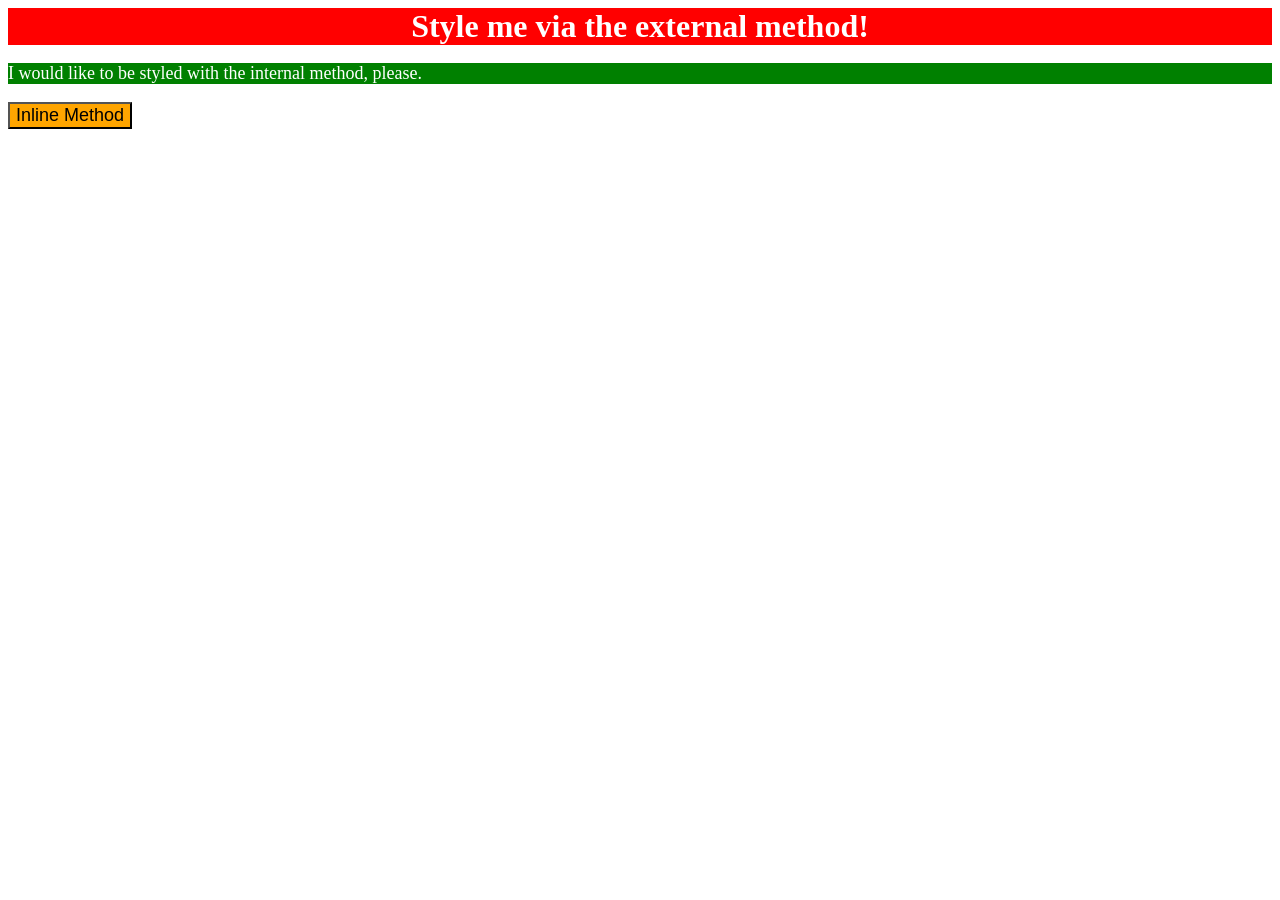
<file: foundations/intro-to-css/01-css-methods/index.html>
<!DOCTYPE html>
<html lang="en">
  <head>
    <meta charset="UTF-8">
    <meta http-equiv="X-UA-Compatible" content="IE=edge">
    <meta name="viewport" content="width=device-width, initial-scale=1.0">
    <title>Methods for Adding CSS</title>
    <link rel="stylesheet" href="external.css">
    <style>
      p {
        background-color: green;
        color: white;
        font-size: 18px;
      }
    </style>
  </head>
  <body>
    <div>Style me via the external method!</div>
    <p>I would like to be styled with the internal method, please.</p>
    <button style="background-color: orange; font-size: 18px;">Inline Method</button>
  </body>
</html>
</file>
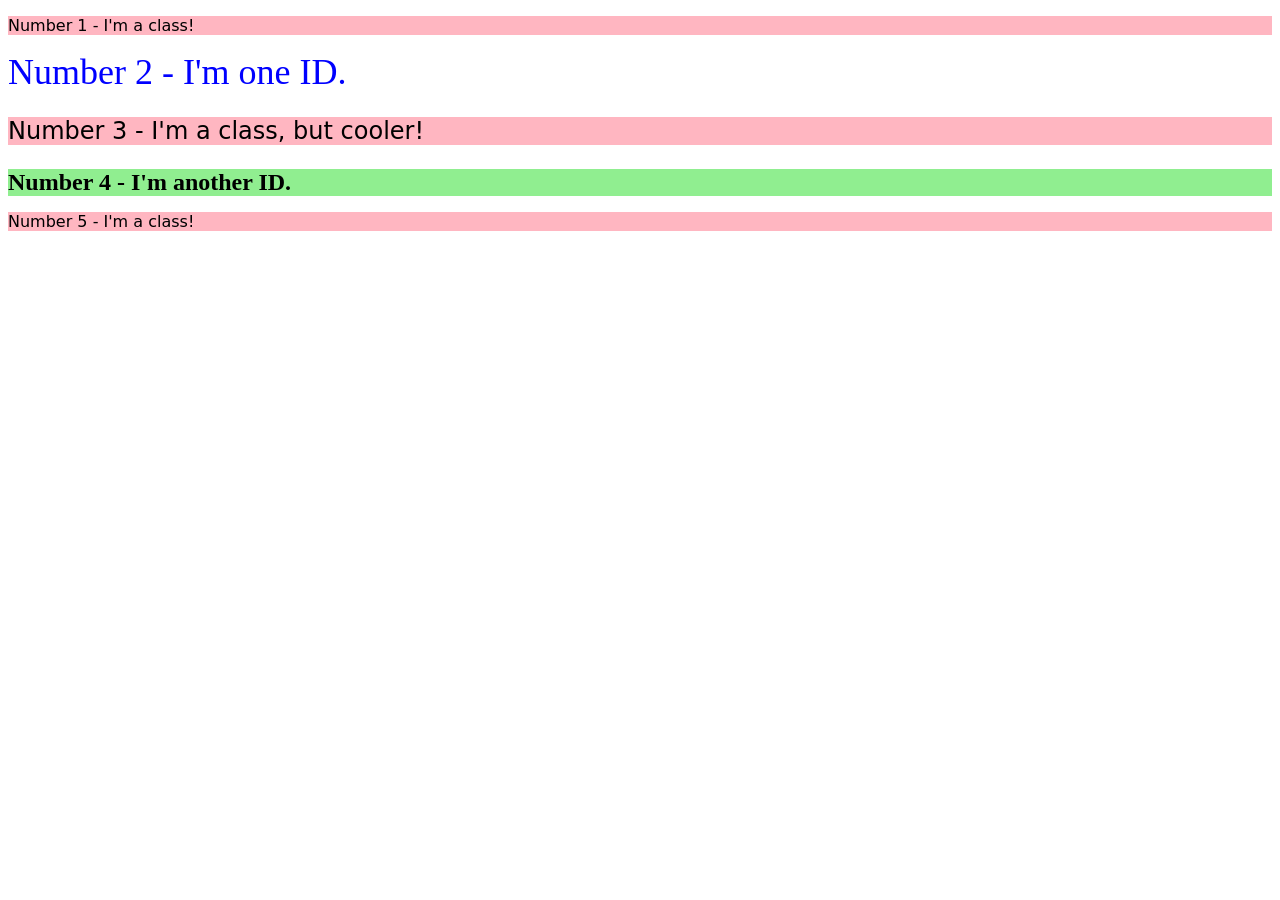
<file: foundations/intro-to-css/02-class-id-selectors/index.html>
<!DOCTYPE html>
<html lang="en">
  <head>
    <meta charset="UTF-8">
    <meta http-equiv="X-UA-Compatible" content="IE=edge">
    <meta name="viewport" content="width=device-width, initial-scale=1.0">
    <title>Class and ID Selectors</title>
    <link rel="stylesheet" href="style.css">
  </head>
  <body>
    <p class="odd">Number 1 - I'm a class!</p>
    <div id="second">Number 2 - I'm one ID.</div>
    <p class="odd" id="third">Number 3 - I'm a class, but cooler!</p>
    <div id="fourth">Number 4 - I'm another ID.</div>
    <p class="odd">Number 5 - I'm a class!</p>
  </body>
</html>
</file>
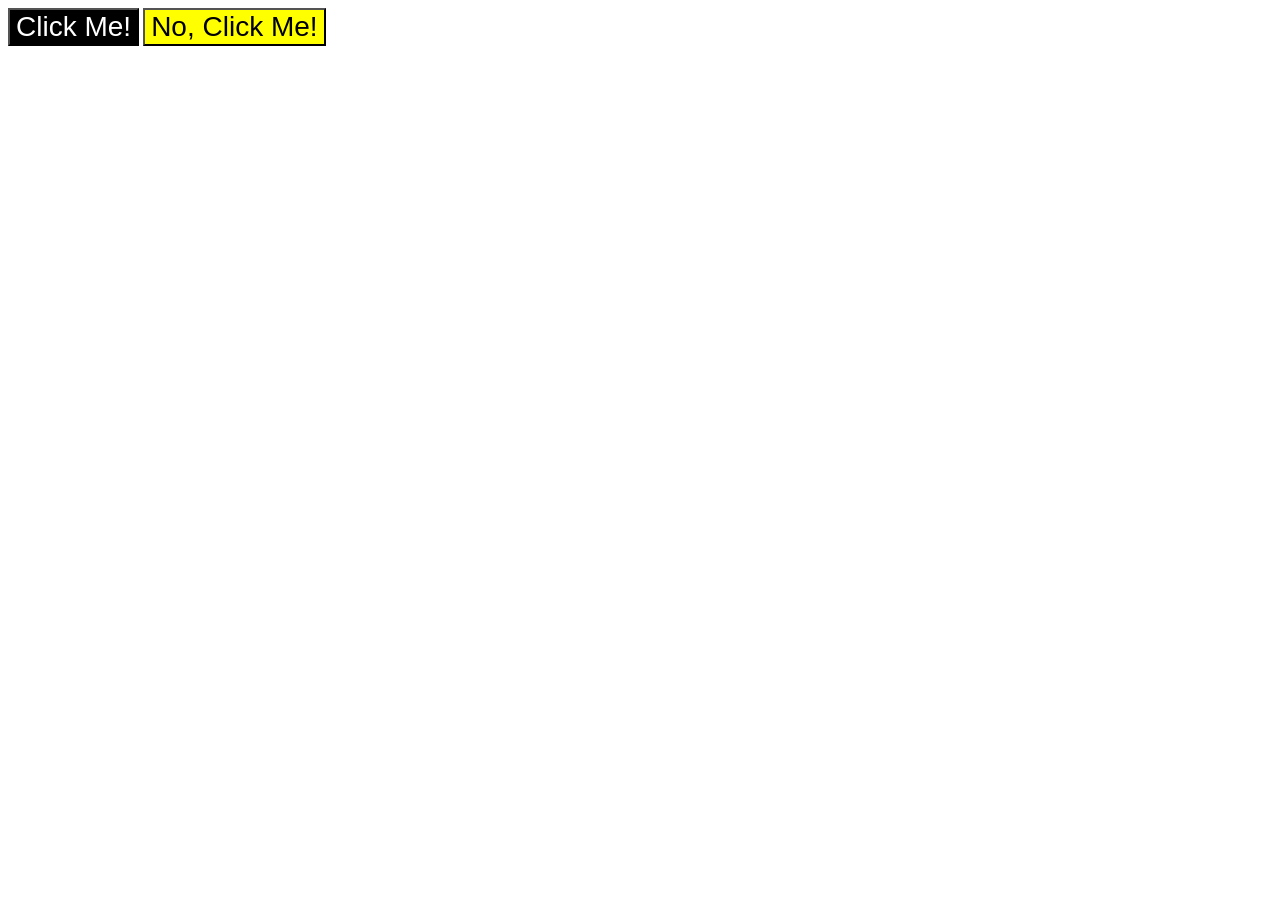
<file: foundations/intro-to-css/03-grouping-selectors/index.html>
<!DOCTYPE html>
<html lang="en">
  <head>
    <meta charset="UTF-8">
    <meta http-equiv="X-UA-Compatible" content="IE=edge">
    <meta name="viewport" content="width=device-width, initial-scale=1.0">
    <title>Grouping Selectors</title>
    <link rel="stylesheet" href="style.css">
  </head>
  <body>
    <button class="e1">Click Me!</button>
    <button class="e2">No, Click Me!</button>
  </body>
</html>
</file>
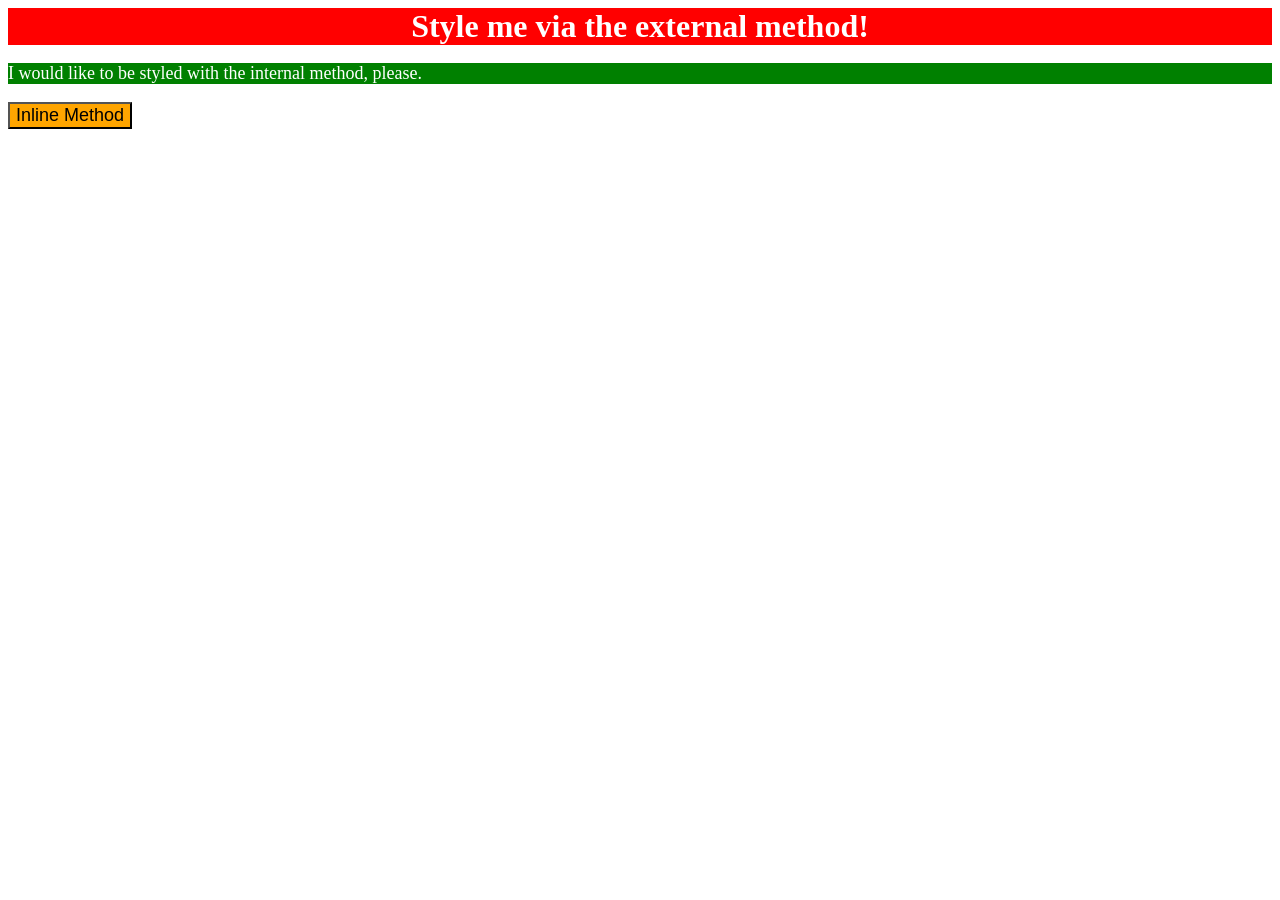
<file: foundations/intro-to-css/01-css-methods✅/solution/solution.html>
<!DOCTYPE html>
<html lang="en">
  <head>
    <meta charset="UTF-8">
    <meta http-equiv="X-UA-Compatible" content="IE=edge">
    <meta name="viewport" content="width=device-width, initial-scale=1.0">
    <title>Methods for Adding CSS</title>
    <link rel="stylesheet" href="solution.css">

    <style>
      p {
        background-color: green;
        color: white;
        font-size: 18px;
      }
    </style>
  </head>
  <body>
    <div>Style me via the external method!</div>
    <p>I would like to be styled with the internal method, please.</p>
    <button style="background-color: orange; font-size: 18px;">Inline Method</button>
  </body>
</html>
</file>
<file: foundations/intro-to-css/01-css-methods/external.css>
div {
    color: white;
    background-color: red;
    font-size: 32px;
    font-weight: bold;
    text-align: center;
}
</file>
<file: foundations/intro-to-css/02-class-id-selectors/style.css>
.odd {
    background-color:lightpink;
    font-family:verdana,"DejaVu Sans", sans-serif;
}
#second {
    color:blue;
    font-size:36px;
}
#third {
    font-size: 24px;
}
#fourth {
    background-color: lightgreen;
    font-size: 24px;
    font-weight: bold;
}
</file>
<file: foundations/intro-to-css/03-grouping-selectors/style.css>
.e1 {
    color: white;
    background-color: black;
}

.e2 {
    background-color: yellow;
}

.e1,
.e2 {
    font-size: 28px;
    font-family: Helvetica, "Times New Roman", sans-serif;
}
</file>
<file: foundations/intro-to-css/01-css-methods✅/solution/solution.css>
div {
  background-color: red;
  color: white;
  font-size: 32px;
  text-align: center;
  font-weight: bold;
}
</file>
